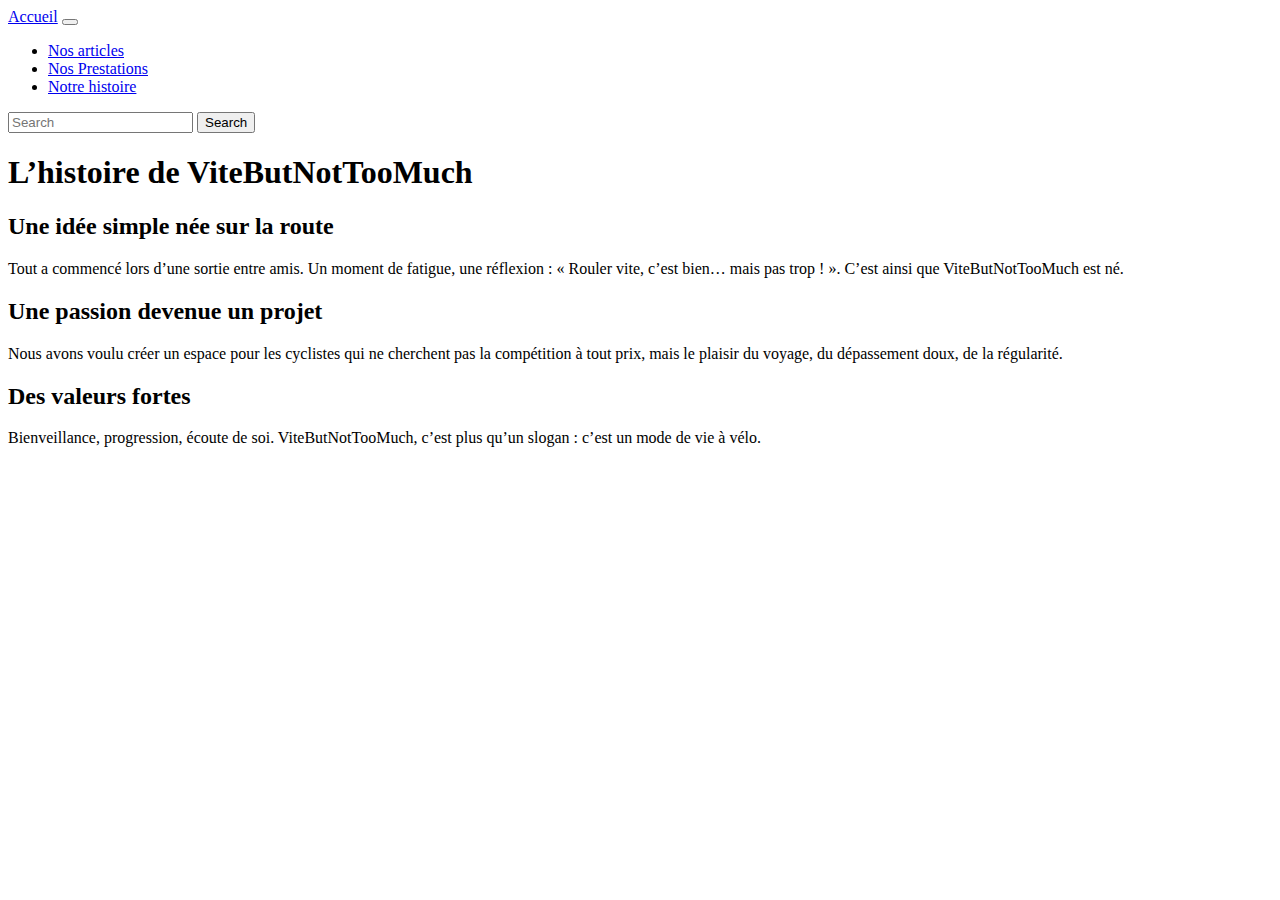
<file: articles/histoire.html>
<!doctype html>
<html lang="en">
<head>
    <meta charset="UTF-8">
    <meta name="viewport" content="width=device-width, initial-scale=1">
    <link href="https://cdn.jsdelivr.net/npm/bootstrap@5.3.7/dist/css/bootstrap.min.css" rel="stylesheet" integrity="sha384-LN+7fdVzj6u52u30Kp6M/trliBMCMKTyK833zpbD+pXdCLuTusPj697FH4R/5mcr" crossorigin="anonymous">
    <title>L’histoire de ViteButNotTooMuch - Une passion née sur deux roues</title>
    <meta name="description" content="L'histoire de ViteButNotTooMuch, une initiative née de la passion du vélo et du besoin d’une pratique plus humaine et responsable." />
    <title>Document</title>
    <nav class="navbar navbar-expand-lg navbar-light bg-primary">
        <div class="container-fluid">
            <a class="navbar-brand text-white" href="../index.html">Accueil</a>
            <button class="navbar-toggler" type="button" data-bs-toggle="collapse" data-bs-target="#navbarScroll" aria-controls="navbarScroll" aria-expanded="false" aria-label="Toggle navigation">
                <span class="navbar-toggler-icon"></span>
            </button>
            <div class="collapse navbar-collapse" id="navbarScroll">
                <ul class="navbar-nav me-auto my-2 my-lg-0 navbar-nav-scroll" style="--bs-scroll-height: 100px;">
                    <li class="nav-item">
                        <a class="nav-link active text-white" aria-current="page" href="articles.html">Nos articles</a>
                    </li>
                    <li class="nav-item">
                        <a class="nav-link active text-white" aria-current="page" href="prestations.html">Nos Prestations</a>
                    </li>

                    <li class="nav-item">
                        <a class="nav-link active text-white" aria-current="page" href="histoire.html">Notre histoire</a>
                    </li>
                </ul>
                <form class="d-flex">
                    <input class="form-control me-2" type="search" placeholder="Search" aria-label="Search">
                    <button class="btn btn-outline-success" type="submit">Search</button>
                </form>
            </div>
        </div>
    </nav>
</head>
<body>
   <article class="ViteButNotTooMuch">
       <div class=" ViteButNotTooMuch ard shadow-sm p-3 mb-4 bg-white rounded container">
           <h1>L’histoire de ViteButNotTooMuch</h1>

           <h2>Une idée simple née sur la route</h2>
           <p>Tout a commencé lors d’une sortie entre amis. Un moment de fatigue, une réflexion : « Rouler vite, c’est bien… mais pas trop ! ». C’est ainsi que ViteButNotTooMuch est né.</p>

           <h2>Une passion devenue un projet</h2>
           <p>Nous avons voulu créer un espace pour les cyclistes qui ne cherchent pas la compétition à tout prix, mais le plaisir du voyage, du dépassement doux, de la régularité.</p>

           <h2>Des valeurs fortes</h2>
           <p>Bienveillance, progression, écoute de soi. ViteButNotTooMuch, c’est plus qu’un slogan : c’est un mode de vie à vélo.</p>

       </div>
   </article>
</body>
</html>
</file>
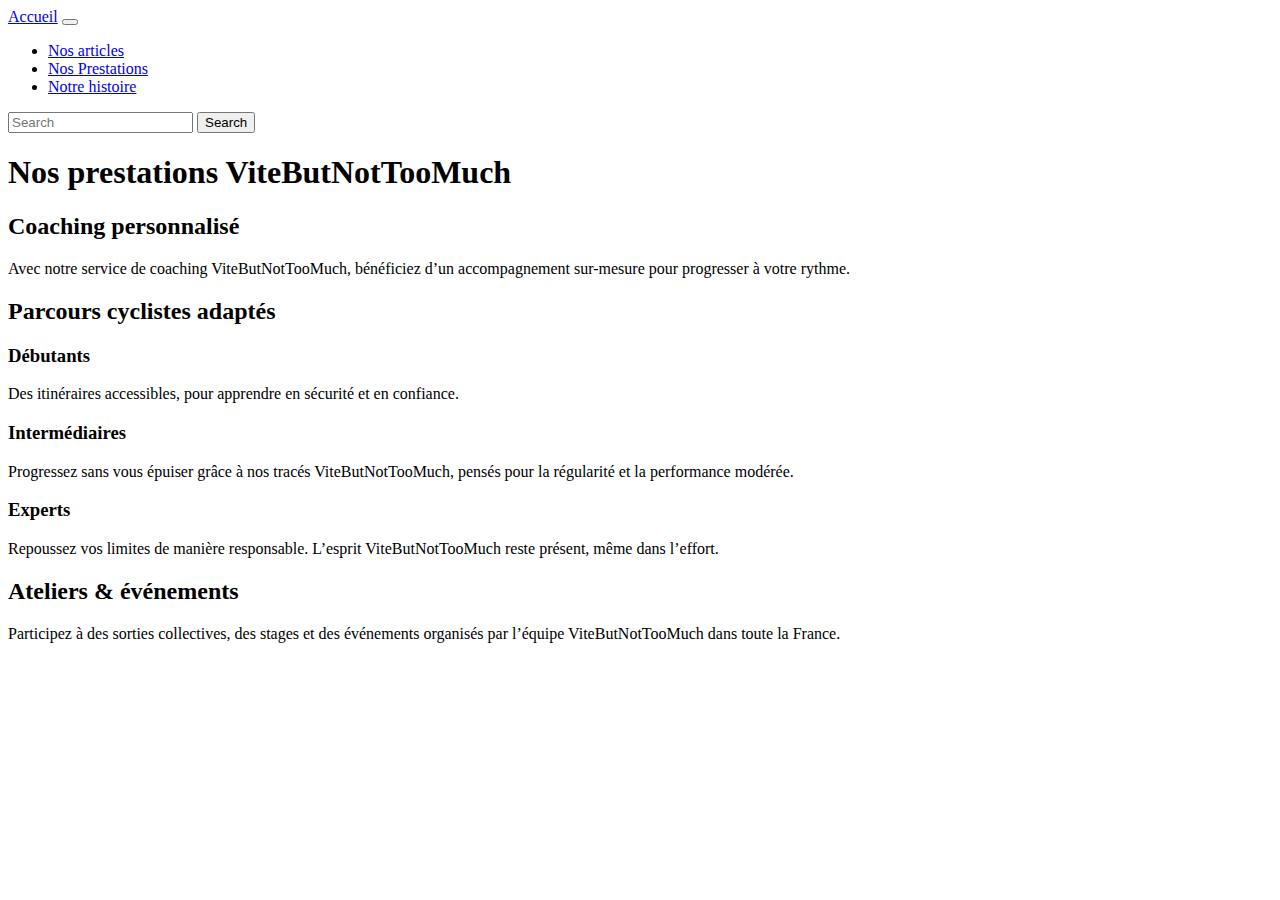
<file: articles/prestations.html>
<!doctype html>
<html lang="en">
<head>
    <meta charset="UTF-8">
    <meta name="viewport" content="width=device-width, initial-scale=1">
    <title>Prestations ViteButNotTooMuch - Coaching, Parcours & Événements</title>
    <meta name="description" content="Découvrez les prestations ViteButNotTooMuch : coaching cycliste personnalisé, parcours sur mesure, événements et ateliers pour tous les niveaux." />
    <meta name="description" content="Découvrez les prestations ViteButNotTooMuch : coaching cycliste personnalisé, parcours sur mesure, événements et ateliers pour tous les niveaux." />
    <link href="https://cdn.jsdelivr.net/npm/bootstrap@5.3.7/dist/css/bootstrap.min.css" rel="stylesheet" integrity="sha384-LN+7fdVzj6u52u30Kp6M/trliBMCMKTyK833zpbD+pXdCLuTusPj697FH4R/5mcr" crossorigin="anonymous">
    <title>Document</title>
    <nav class="navbar navbar-expand-lg navbar-light bg-primary">
        <div class="container-fluid">
            <a class="navbar-brand text-white" href="../index.html">Accueil</a>
            <button class="navbar-toggler" type="button" data-bs-toggle="collapse" data-bs-target="#navbarScroll" aria-controls="navbarScroll" aria-expanded="false" aria-label="Toggle navigation">
                <span class="navbar-toggler-icon"></span>
            </button>
            <div class="collapse navbar-collapse" id="navbarScroll">
                <ul class="navbar-nav me-auto my-2 my-lg-0 navbar-nav-scroll" style="--bs-scroll-height: 100px;">
                    <li class="nav-item">
                        <a class="nav-link active text-white" aria-current="page" href="articles.html">Nos articles</a>
                    </li>
                    <li class="nav-item">
                        <a class="nav-link active text-white" aria-current="page" href="prestations.html">Nos Prestations</a>
                    </li>

                    <li class="nav-item">
                        <a class="nav-link active text-white" aria-current="page" href="histoire.html">Notre histoire</a>
                    </li>
                </ul>
                <form class="d-flex">
                    <input class="form-control me-2" type="search" placeholder="Search" aria-label="Search">
                    <button class="btn btn-outline-success" type="submit">Search</button>
                </form>
            </div>
        </div>
    </nav>
</head>
<body>
       <article>
           <div class=" ard shadow-sm p-3 mb-4 bg-white rounded container">
               <div>
                   <h1>Nos prestations ViteButNotTooMuch</h1>

                   <h2>Coaching personnalisé</h2>
                   <p>Avec notre service de coaching ViteButNotTooMuch, bénéficiez d’un accompagnement sur-mesure pour progresser à votre rythme.</p>

                   <h2>Parcours cyclistes adaptés</h2>
                   <h3>Débutants</h3>
                   <p>Des itinéraires accessibles, pour apprendre en sécurité et en confiance.</p>

                   <h3>Intermédiaires</h3>
                   <p>Progressez sans vous épuiser grâce à nos tracés ViteButNotTooMuch, pensés pour la régularité et la performance modérée.</p>

                   <h3>Experts</h3>
                   <p>Repoussez vos limites de manière responsable. L’esprit ViteButNotTooMuch reste présent, même dans l’effort.</p>

                   <h2>Ateliers & événements</h2>
                   <p>Participez à des sorties collectives, des stages et des événements organisés par l’équipe ViteButNotTooMuch dans toute la France.</p>

               </div>
           </div>
       </article>
</body>
</html>
</file>
